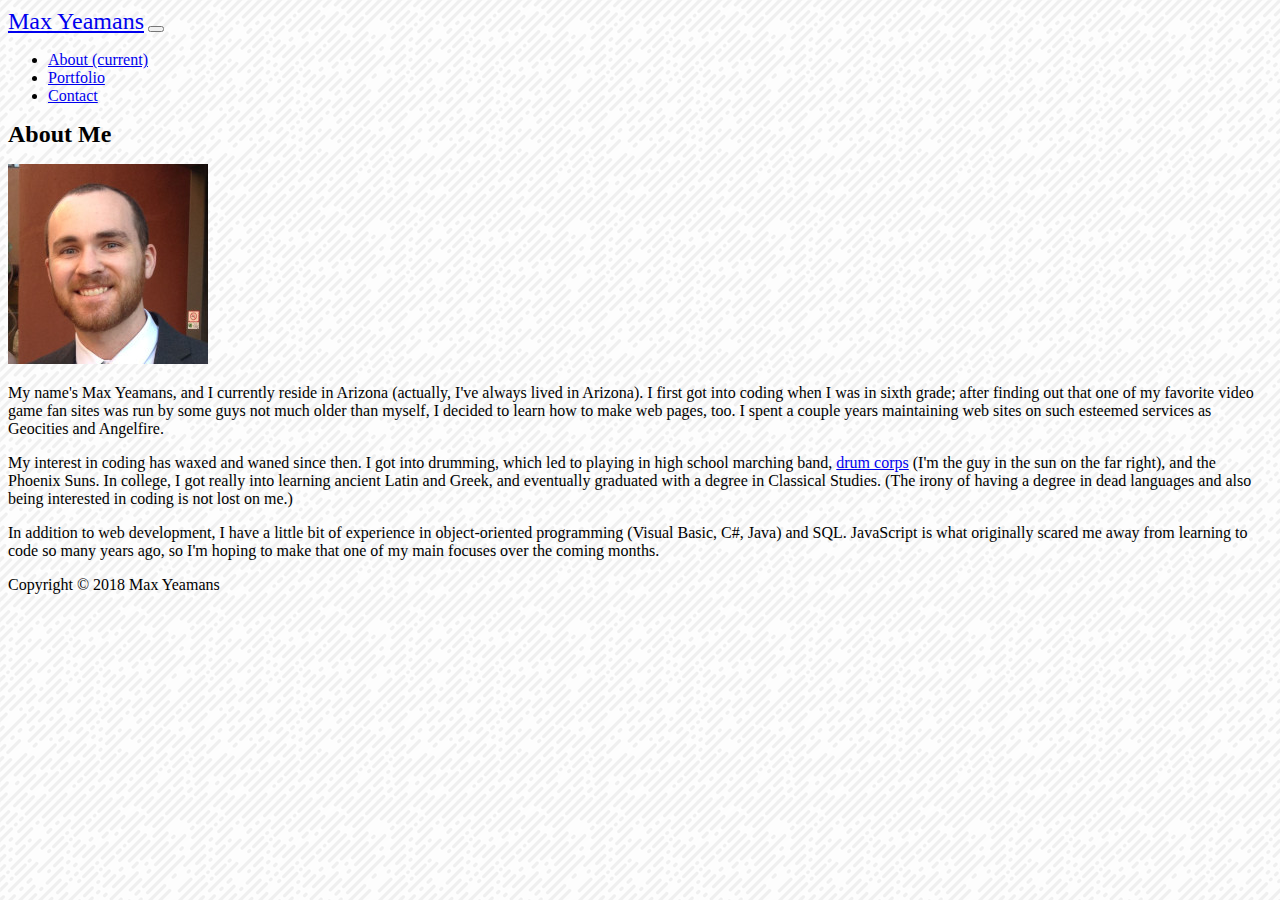
<file: index.html>
<!DOCTYPE html>
<html>

<head>
    <meta charset="utf-8" />
    <meta http-equiv="X-UA-Compatible" content="IE=edge">
    <title>Max Yeamans</title>
    <meta name="viewport" content="width=device-width, initial-scale=1">
    <link rel="stylesheet" href="https://stackpath.bootstrapcdn.com/bootstrap/4.1.1/css/bootstrap.min.css" integrity="sha384-WskhaSGFgHYWDcbwN70/dfYBj47jz9qbsMId/iRN3ewGhXQFZCSftd1LZCfmhktB"
        crossorigin="anonymous">
    <link rel="stylesheet" type="text/css" media="screen" href="assets/css/style.css" />
    <link rel="icon" type="image/jpg" href="http://en.spongepedia.org/images/thumb/3/33/Spongebob!!!.jpg/180px-Spongebob!!!.jpg"
    />
</head>

<body>
    <!-- Navbar -->
    <nav class="navbar navbar-expand-lg navbar-light bg-white border-bottom border-secondary mb-4 py-0">
        <a class="navbar-brand bg-info px-2 text-light font-weight-bold" href="index.html">Max Yeamans</a>
        <button class="navbar-toggler" type="button" data-toggle="collapse" data-target="#navbarSupportedContent" aria-controls="navbarSupportedContent"
            aria-expanded="false" aria-label="Toggle navigation">
            <span class="navbar-toggler-icon"></span>
        </button>

        <div class="collapse navbar-collapse" id="navbarSupportedContent">
            <ul class="navbar-nav ml-auto">
                <li class="nav-item active">
                    <a class="nav-link" href="index.html">About
                        <span class="sr-only">(current)</span>
                    </a>
                </li>
                <li class="nav-item">
                    <a class="nav-link" href="portfolio.html">Portfolio</a>
                </li>
                <li class="nav-item">
                    <a class="nav-link" href="contact.html">Contact</a>
                </li>
            </ul>
        </div>
    </nav>

    <!-- Site Content -->

    <div class="container bg-white border border-secondary mb-5">

        <p>
            <h1 class="text-info font-weight-bold">About Me</h1>
        </p>
        <img src="assets/images/profile_pic_sm.JPG" class="float-sm-left p-3" />
        
        <p class="text-white-20">My name's Max Yeamans, and I currently reside in Arizona (actually, I've always lived in Arizona). I first got into
            coding when I was in sixth grade; after finding out that one of my favorite video game fan sites was run by some
            guys not much older than myself, I decided to learn how to make web pages, too. I spent a couple years maintaining
            web sites on such esteemed services as Geocities and Angelfire.</p>
        <p>My interest in coding has waxed and waned since then. I got into drumming, which led to playing in high school marching
            band,
            <a href="https://www.youtube.com/watch?v=QE3tSDK6uq8">drum corps</a> (I'm the guy in the sun on the far right), and the Phoenix Suns. In college, I got really into
            learning ancient Latin and Greek, and eventually graduated with a degree in Classical Studies. (The irony of
            having a degree in dead languages and also being interested in coding is not lost on me.)</p>
        <p>In addition to web development, I have a little bit of experience in object-oriented programming (Visual Basic, C#,
            Java) and SQL. JavaScript is what originally scared me away from learning to code so many years ago, so I'm hoping
            to make that one of my main focuses over the coming months.</p>
        


    </div>

    <!-- Footer -->
    <footer class="fixed-bottom pt-3 pb-2 bg-secondary text-center text-light border-top border-info small mt-5">Copyright &copy; 2018 Max Yeamans</footer>

    <script src="https://code.jquery.com/jquery-3.3.1.slim.min.js" integrity="sha384-q8i/X+965DzO0rT7abK41JStQIAqVgRVzpbzo5smXKp4YfRvH+8abtTE1Pi6jizo"
        crossorigin="anonymous"></script>
    <script src="https://cdnjs.cloudflare.com/ajax/libs/popper.js/1.14.3/umd/popper.min.js" integrity="sha384-ZMP7rVo3mIykV+2+9J3UJ46jBk0WLaUAdn689aCwoqbBJiSnjAK/l8WvCWPIPm49"
        crossorigin="anonymous"></script>
    <script src="https://stackpath.bootstrapcdn.com/bootstrap/4.1.1/js/bootstrap.min.js" integrity="sha384-smHYKdLADwkXOn1EmN1qk/HfnUcbVRZyYmZ4qpPea6sjB/pTJ0euyQp0Mk8ck+5T"
        crossorigin="anonymous"></script>
</body>

</html>
</file>
<file: assets/css/style.css>
body {
    background-image: url("../images/funky-lines/funky-lines.png");
}

.navbar-brand, h1 {
    font-family: 'Georgia', Times, 'Times New Roman', serif;
    font-size: 24px;
}

.border, .border-bottom {
    border-color: #cccccc !important;
    border-width: 2px !important;
}

.border-top {
    border-width: 5px !important;
}

.card-body {
    bottom: .5rem;
}
</file>
